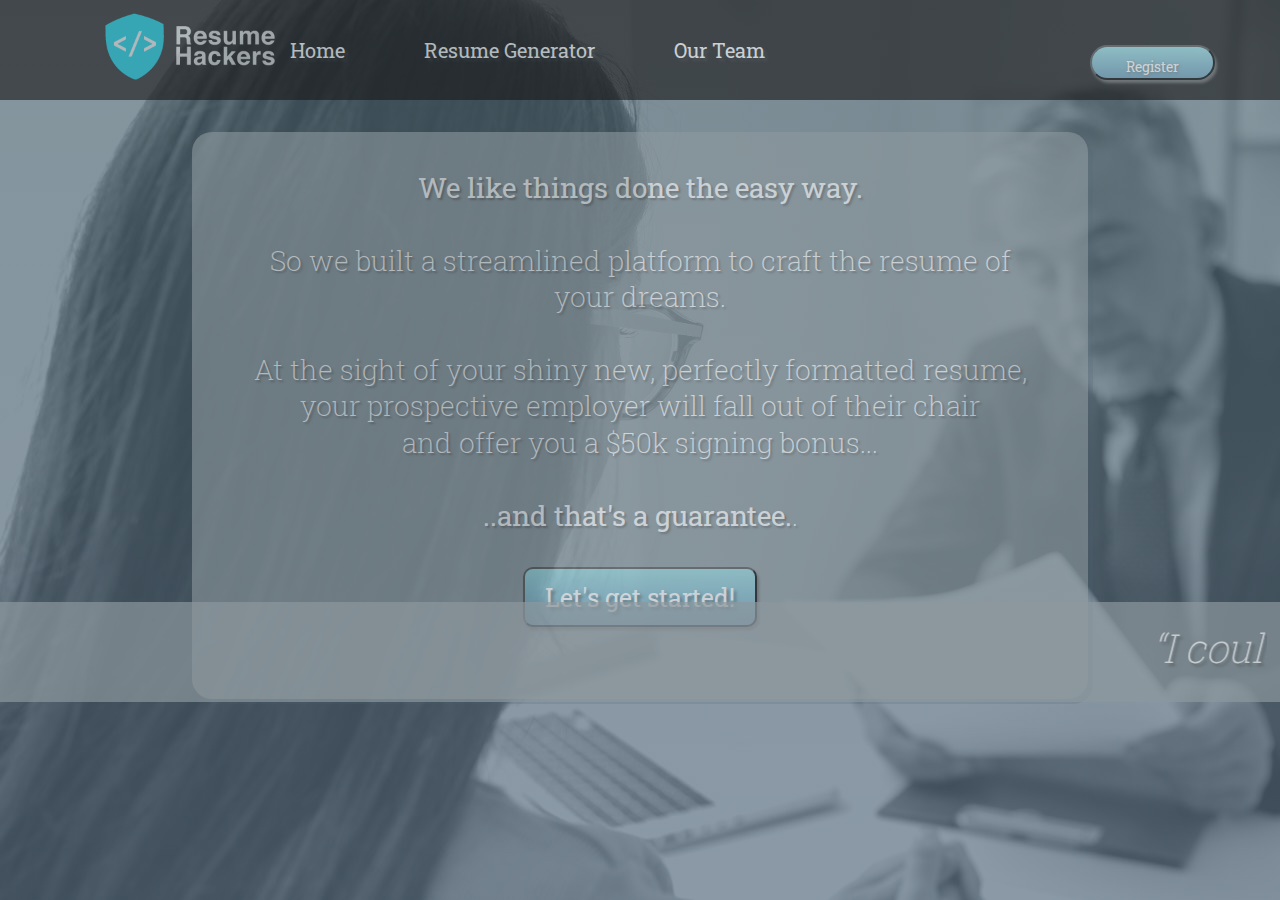
<file: index.html>
<!DOCTYPE html>
<html>

<head>
  <title>Resume Hacker</title>
  <link rel="stylesheet" type="text/css" media="screen" href="css/reset.css" />
  <link rel="stylesheet" type="text/css" media="screen" href="css/homepage.css" />
  <link href="https://fonts.googleapis.com/css?family=Montserrat:100,100i,300,300i,400,700" rel="stylesheet">
  <link href="https://fonts.googleapis.com/css?family=Roboto+Slab:100,300,400,700|Roboto:300,400,400i" rel="stylesheet">
</head>

<main>

  <body>
    <header>
      <nav id="header-nav">
        <img src="img/resumehack.png" id="logo"></img>
        <ul>
          <li>
            <a href="#">Home</a>
          </li>
          <li>
            <a href="generator.html">Resume Generator</a>
          </li>
          <li>
            <a href="about.html">Our Team</a>
          </li>
        </ul>
        <button id="register">Register</button>
      </nav>
      <form id="registerForm" class="hidden">
        <h1>Sign Up</h1>
        <p>Please fill in this form to create an account.</p>
        <hr>
        <div>
          <label for="firstName"><b>First Name</b></label>
          <input type="text" placeholder="Enter Your First Name" name="firstName" required>
        </div> 
        <div>
          <label for="lastName"><b>Last Name</b></label>
          <input type="text" placeholder="Enter Your Last Name" name="lastName" required>
        </div>
          <label for="email"><b>Email</b></label>
          <input type="text" placeholder="Enter Email" name="email" required>
        <div class="password">
          <label for="password"><b>Password</b></label>
          <input type="password" placeholder="Enter Password" name="password" required>
        </div>
        <button type="submit" id="submit">Submit</button>
        <button type="button" id="cancel">Cancel</button>
      </form>
      </nav>
    </header>

    <section id="sectionOne">

      <div id="welcome">
        <div id="textContainer">
          <p><strong>We like things done the easy way.</strong><br> <br>So we built a streamlined platform to craft
            the resume of your dreams. <br><br> At the sight of your shiny new, perfectly formatted resume,<br>your prospective employer
            will fall out of their chair <br> and offer you a $50k signing bonus... <br><br><strong>..and that's a guarantee.</strong>.</p>
        </div>
        <a href="generator.html">
          <button id="button2switch">Let's get started!</button>
        </a>

      </div>

      <div id="scrolling">
        <div class="example">
          <marquee behavior="scroll" direction="left" scrollamount="15">
            “I couldn’t have built a better site myself.” -John Cokos &nbsp; &nbsp; &nbsp;
            “Me neither.” -Allie Grampa &nbsp; &nbsp; &nbsp; “I don’t know where I'd be without ResumeHack.”
            - Emery Parks &nbsp; &nbsp; &nbsp;
            “Ba Ba Ba Boomshakalaka! -Jason Burns &nbsp; &nbsp; &nbsp;
            “The best thing since gluten-free sliced bread.” -Steph Harper&nbsp; &nbsp; &nbsp;
            “The world is a better place thanks to the Resume Hackers.” -Mahatma Gandhi &nbsp; &nbsp; &nbsp;
            “This site is addictive! I could play around
            on it for hours.” -Catherine Looper &nbsp; &nbsp; &nbsp;
            “I wouldn’t know how to apply to a job without it.” -Andrew Baik
          </marquee>
        </div>
      </div>
    </section>
    <script src="js/homepage.js"></script>
  </body>
</main>

</html>
</file>
<file: css/homepage.css>
body {
  font-family: 'Roboto Slab', serif;
}

header {
  height: 0;
  font-family: 'Roboto Slab', serif;
  text-shadow: 3px 3px 3px rgba(64, 65, 66, 0.5);
  font-weight: 400;
  width: 100%;
  opacity:0.6;
}

#header-nav {
  background-color: rgb(24, 23, 23);
  display: inline-block;
  height: 100px;
  width: 100%;
}

#logo {
  height: auto;
  left: 100px;
  position: absolute;
  top: 10px;
  width: 200px;
  opacity: 0.8;
}

#header-nav ul {
  position: relative;
  text-align: center;
  right: 150px;
  top: 40px;
}

#header-nav ul li {
  display: inline-block;
  margin-left: 75px;
  font-size: 20px;
}

#header-nav ul li:hover {
  opacity: 0.5;
}

#header-nav li a {
  color: white;
  text-decoration: none;
}

#register {
  background-color: #00d9f1;
  border-radius: 40px;
  color: white;
  float: right;
  font-size: 14px;
  height: 35px;
  position: relative;
  right: 65px;
  text-shadow: 1px 1px 3px rgb(106, 106, 106);
  top: 15px;
  width: 125px;
}

.registeredUser {
  color: white;
  float: right;
  font-size: 20px;
  font-weight: 600;
  margin-top: 20px;
  margin-right: 50px;
}

#signIn {
  float:right;
}

#registerForm {
  background-color: #00d9f1;
  border: 10px solid white;
  color: white;
  box-shadow: 0px 0px 5px rgb(193, 210, 242);
  height: 500px;
  left: 550px;
  line-height: 1.6;
  padding: 20px;
  position: relative;
  text-shadow: 0px 0px 6px #808080; 
  top: 20px;
  width: 265px;
  z-index: 99;
}

#registerForm div {
  position: relative;
  margin-bottom: 10px;
}

.password {
  margin-top: 15px;
}

#registerForm input {
  border: 1px solid grey;
  box-shadow: 0px 0px 5px #0099aa;
  padding: 3px;
  width: 80%;
  height: 30px;
}

#registerForm button {
  background-color: white;
  border-radius: 40px;
  box-shadow: 0px 0px 3px rgb(237, 237, 237);
  float: right;
  font-size: 14px;
  height: 30px;
  padding: 5px;
  width: 90px;
}

.hidden {
  display: none;
}

.unhidden {
  display: block;
}

#sectionOne {
  background-image: 
  linear-gradient(
    rgba(79, 103, 116, 0.7),
    rgba(89, 110, 128, 0.7)
  ),
  url("../img/tech interview.jpg");
  height: 100vh;
  margin: 0 auto;
}

button {
  background: #98dae0;
  background-image: -webkit-linear-gradient(top, #98dae0, #6b9cb8);
  background-image: -moz-linear-gradient(top, #98dae0, #6b9cb8);
  background-image: -ms-linear-gradient(top, #98dae0, #6b9cb8);
  background-image: -o-linear-gradient(top, #98dae0, #6b9cb8);
  background-image: linear-gradient(to bottom, #98dae0, #6b9cb8);
  -webkit-border-radius: 5;
  -moz-border-radius: 10px;
  border-radius: 10px;
  -webkit-box-shadow: 2px 3px 3px #666666;
  -moz-box-shadow: 2px 3px 3px #666666;
  box-shadow: 2px 3px 3px #666666;
  font-family: 'Roboto Slab', serif;
  text-shadow: 3px 3px 3px rgba(64, 65, 66, 0.6);
  font-weight: 400;
  color: #ffffff;
  font-size: 24px;
  padding: 10px 20px 10px 20px;
  text-decoration: none;
  cursor: pointer;
  display: block;
  font-size: 25px;
  height: 60px;
  margin: 0 auto;
  position: relative;
  text-align: center;
  margin-top: 10px;
  text-decoration: none;
  opacity: 1;
}

button:hover {
  background: #8db5cc;
  background-image: -webkit-linear-gradient(top, #8db5cc, #8cb6bd);
  background-image: -moz-linear-gradient(top, #8db5cc, #8cb6bd);
  background-image: -ms-linear-gradient(top, #8db5cc, #8cb6bd);
  background-image: -o-linear-gradient(top, #8db5cc, #8cb6bd);
  background-image: linear-gradient(to bottom, #8db5cc, #8cb6bd);
  text-decoration: none;
}



#textContainer {
  
  text-align: center;
  color: white;
  margin-top: 19px;
  padding:30px;
  padding-bottom:5px;
  padding-top:19px;
}

p {
  font-family: 'Roboto Slab', serif;
  text-shadow: 2px 2px 2px rgba(64, 65, 66, 0.5);
  
  font-size: 28px;
  margin: 18px;
  line-height: 1.3em;
  font-weight: 200;
  margin-top:0;

}

#welcome a {
  margin-top: 280px;
}



#create-resume {
  height: 75px;
  position: relative;
  top: 200px;
  width: 200px;
}

#welcome{
  background: rgb(141, 153, 158);
  opacity: 0.6;
  height: 63%;
  width: 70%;
  box-shadow: 5px 5px rgba(79, 103, 116, 0.3);
  border-radius: 20px;

  position: absolute;
    top:0;
    bottom: 0;
    left: 0;
    right: 0;
    margin: 0 auto;
    margin-top: 132px;
}

a {
  text-decoration: none;
}

#scrolling{
  background: rgb(141, 153, 158);
  opacity: 0.7;
  height: 100px;
  width: 100%;

  position: absolute;
    top:0;
    bottom: 0;
    left: 0;
    right: 0;
    margin: 0 auto;
    margin-top: 47%;
}

.example {
  text-align: center;
  color: white;
  margin: 0px;

}
marquee {
  font-family: 'Roboto Slab', serif;
  text-shadow: 3px 3px 3px rgba(64, 65, 66, 0.5);
  font-style: italic;
  font-size: 40px;
  font-weight:200;
  margin: 13px;
  line-height: 1.4em;
  margin-bottom:50px;
  padding-top: 5px;
}
</file>
